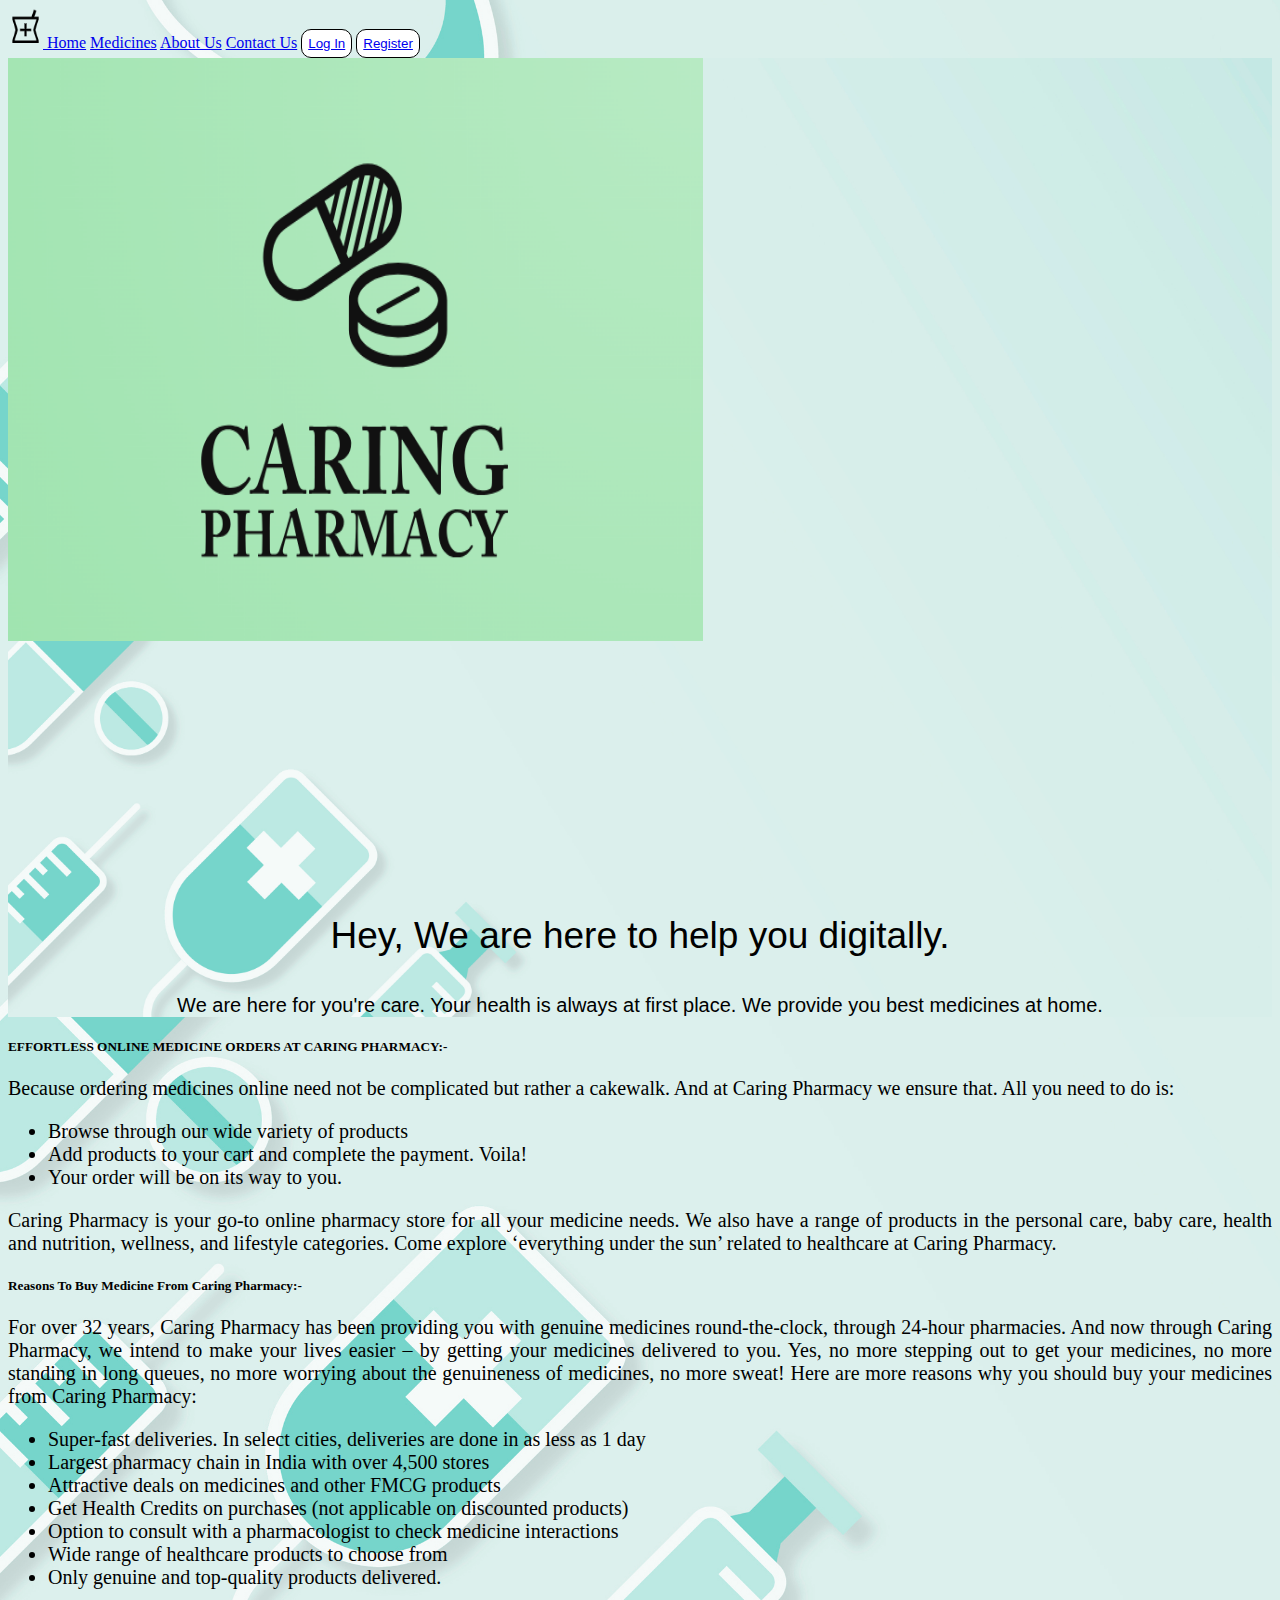
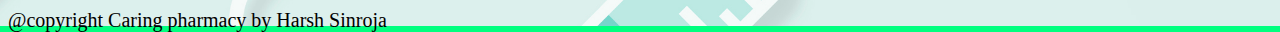
<file: index.html>
<!DOCTYPE html>
<html lang="en">

<head>
  <meta charset="UTF-8">
  <meta name="viewport" content="width=device-width, initial-scale=1.0">
  <title>Home</title>
  <link href="https://cdn.jsdelivr.net/npm/bootstrap@5.0.2/dist/css/bootstrap.min.css" rel="stylesheet"
    integrity="sha384-EVSTQN3/azprG1Anm3QDgpJLIm9Nao0Yz1ztcQTwFspd3yD65VohhpuuCOmLASjC" crossorigin="anonymous">
  <link rel="stylesheet" href="./CSS/style.css">
</head>

<body class="bg">
  <!--Navbar starts-->
  <nav class="top-0 position-sticky">
    <div class="p-3 bg-success">

      <a class="navbar-brand" href="#">
        <!--img class="size-small" src="../IMG/navbar logo.PNG" alt="" width="30" height="24"-->
        <!--img src="../IMG/medical navbar logo.png" alt="" width="35" height="40"-->
        <img src="./IMG/medical navbar logo-2.png" alt="" width="35" height="40">
      </a>

      <a href="index.html" class="m-2 text-decoration-none text-light">Home</a>
      <a href="medicine.html" class="m-2 text-decoration-none text-light">Medicines</a>
      <a href="about.html" class="m-2 text-decoration-none text-light">About Us</a>
      <a href="query.html" class="m-2 text-decoration-none text-light">Contact Us</a>

      <button type="button" class="btn bg-light btn-md float-end"><a href="login.html"
          class="text-decoration-none text-dark">Log
          In</a></button>

      <button type="button" class="btn bg-light btn-md float-end me-1"><a href="register.html"
          class="text-decoration-none text-dark">Register</a></button>

    </div>
  </nav>
  <!--Navbar ends-->
  <div class="bg d-flex">

    <img class="" src="./IMG/caring medical full img.PNG" height="583" width="55%">
    <div class="center">
      <!--<h2 class="margin font-s1">Caring pharmacy</h2>-->
      <p class="font margin">
        Hey, We are here to help you digitally.
      </p>

      <p class="font-1 me-4">
        We are here for you're care. Your health is always at first place. We provide you best medicines at home.
      </p>
    </div>
  </div>

  <div class="container m-3 d-justify">

    <h5><b>EFFORTLESS ONLINE MEDICINE ORDERS AT CARING PHARMACY:-</b></h5>

    <p class="font-s3">Because ordering medicines online need not be complicated but rather a cakewalk.
       And at Caring Pharmacy we ensure that. All you need to do is:</p>
    <ul class="font-s3">
      <li>Browse through our wide variety of products</li>
      <li>Add products to your cart and complete the payment. Voila!</li>
      <li>Your order will be on its way to you.</li>
      </p>
    </ul>
    <p class="font-s3">
      Caring Pharmacy is your go-to online pharmacy store for all your medicine needs. We also have a range of products
      in the personal care, baby care, health and nutrition, wellness, and lifestyle categories. Come explore
      ‘everything under the sun’ related to healthcare at Caring Pharmacy.
    </p>

    <h5><b>Reasons To Buy Medicine From Caring Pharmacy:-</b></h5>

    <p class="font-s3 container m-3 d-justify">
      For over 32 years, Caring Pharmacy has been providing you with genuine medicines round-the-clock, through 24-hour
      pharmacies. And now through Caring Pharmacy, we intend to make your lives easier – by getting your medicines
      delivered to you. Yes, no more stepping out to get your medicines, no more standing in long queues, no more
      worrying about the genuineness of medicines, no more sweat! Here are more reasons why you should buy your
      medicines from Caring Pharmacy:
    </p>

    <ul class="font-s3">
      <li>Super-fast deliveries. In select cities, deliveries are done in as less as 1 day</li>
      <li>Largest pharmacy chain in India with over 4,500 stores</li>
      <li>Attractive deals on medicines and other FMCG products</li>
      <li>Get Health Credits on purchases (not applicable on discounted products)</li>
      <li>Option to consult with a pharmacologist to check medicine interactions</li>
      <li>Wide range of healthcare products to choose from</li>
      <li>Only genuine and top-quality products delivered.</li>
    </ul>
  </div>

  <footer class="bg-secondry bottom">
    <p class="text-center p-3 mb-2 bg-secondary text-white font-s2">@copyright Caring pharmacy by Harsh Sinroja</p>
  </footer>
</body>

</html>
</file>
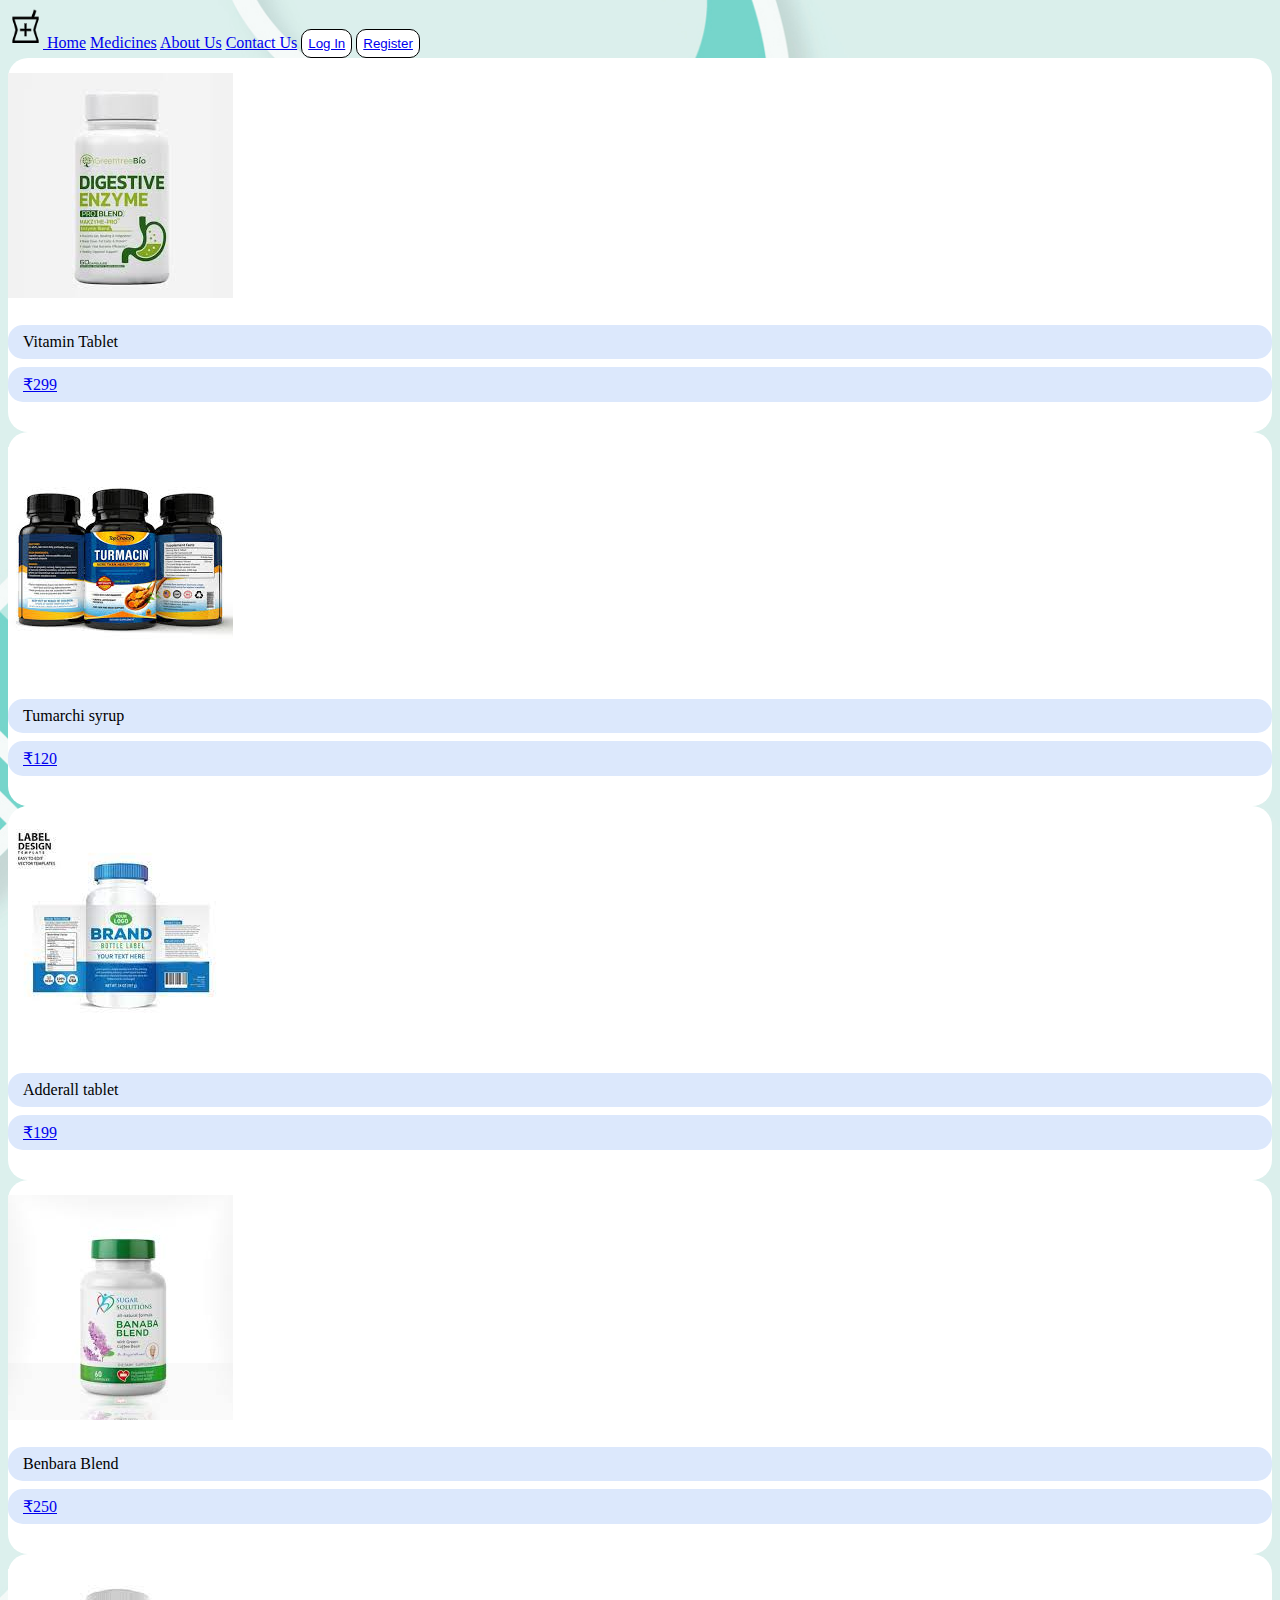
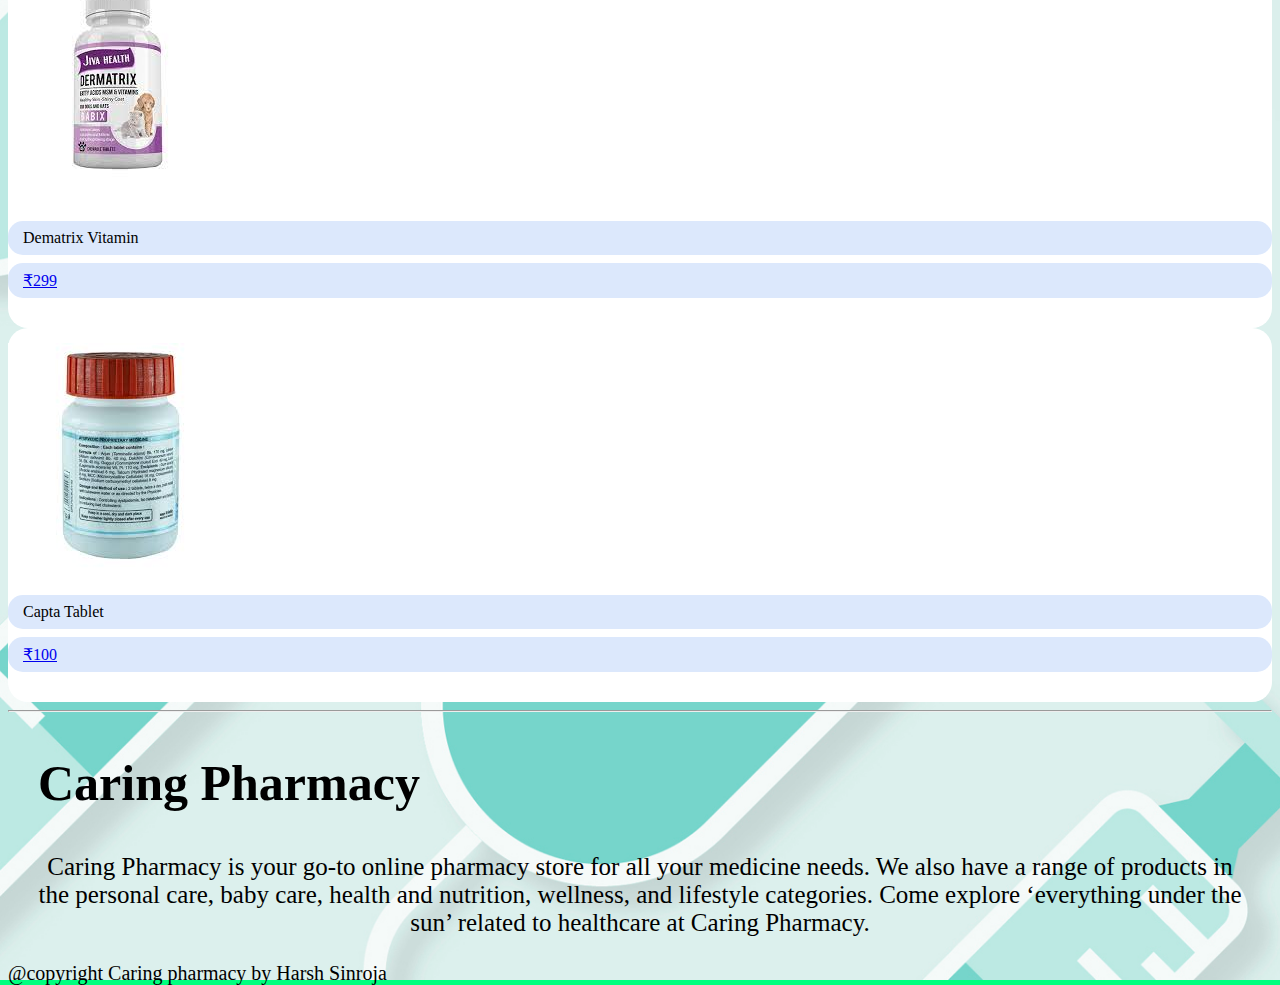
<file: medicine.html>
<!DOCTYPE html>
<html lang="en">

<head>
    <meta charset="UTF-8">
    <meta name="viewport" content="width=device-width, initial-scale=1.0">
    <title>Medicines</title>
    <link href="https://cdn.jsdelivr.net/npm/bootstrap@5.0.2/dist/css/bootstrap.min.css" rel="stylesheet"
        integrity="sha384-EVSTQN3/azprG1Anm3QDgpJLIm9Nao0Yz1ztcQTwFspd3yD65VohhpuuCOmLASjC" crossorigin="anonymous">
    <link rel="stylesheet" href="./CSS/style.css">
</head>

<body class="bg ">
    <!--Navbar starts-->
    <nav class="top-0 position-sticky">
        <div class="p-3 bg-success">

            <a class="navbar-brand" href="#">
                <!--img class="size-small" src="../IMG/navbar logo.PNG" alt="" width="30" height="24"-->
                <!--img src="../IMG/medical navbar logo.png" alt="" width="35" height="40"-->
                <img src="./IMG/medical navbar logo-2.png" alt="" width="35" height="40">
            </a>

            <a href="index.html" class="m-2 text-decoration-none text-light">Home</a>
            <a href="medicine.html" class="m-2 text-decoration-none text-light">Medicines</a>
            <a href="about.html" class="m-2 text-decoration-none text-light">About Us</a>
            <a href="query.html" class="m-2 text-decoration-none text-light">Contact Us</a>

            <button type="button" class="btn bg-light btn-md float-end"><a href="login.html"
                    class="text-decoration-none text-dark">Log
                    In</a></button>
            
            <button type="button" class="btn bg-light btn-md float-end me-1"><a href="register.html"
                    class="text-decoration-none text-dark">Register</a></button>

        </div>
    </nav>
    <!--Navbar ends-->
    <section class="sec-3 container text-center py-5" id="sec-3">

		<div class="row">
			<div class="col-4 medicine mt-4">
				<div>
					<img src="./IMG/cards/c1.jpeg" class="">
					<div class="d-flex justify-content-around txt-img">
						<p>Vitamin Tablet</p>
						<p><a href="purchase.html">₹299</a></p>
					</div>
				</div>
			</div>
			<div class="col-4 medicine mt-4">
				<div>
					<img src="./IMG/cards/c2.jpeg" class="">
					<div class="d-flex justify-content-around txt-img">
						<p>Tumarchi syrup</p>
						<p><a href="purchase.html">₹120</a></p>
					</div> 
				</div>
			</div>
			<div class="col-4 medicine mt-4">
				<div>
					<img src="./IMG/cards/c3.jpeg" class="">
					<div class="d-flex justify-content-around txt-img">
						<p>Adderall tablet</p>
						<p><a href="purchase.html">₹199</a></p>
					</div> 
				</div>
			</div>
		</div>

		<div class="row m-2">
			<div class="col-4 medicine mt-4">
				<div>
					<img src="./IMG/cards/c4.jpeg" class="">
					<div class="d-flex justify-content-around txt-img">
						<p>Benbara Blend</p>
						<p><a href="purchase.html">₹250</a></p>
					</div> 
				</div>
			</div>
			<div class="col-4 medicine mt-4">
				<div>
					<img src="./IMG/cards/c5.jpeg" class="">
					<div class="d-flex justify-content-around txt-img">
						<p>Dematrix Vitamin</p>
						<p><a href="purchase.html">₹299</a></p>
					</div> 
				</div>
			</div>
			<div class="col-4 medicine mt-4">
				<div>
					<img src="./IMG/cards/c6.jpeg" class="">
					<div class="d-flex justify-content-around txt-img">
						<p>Capta Tablet</p>
						<p><a href="purchase.html">₹100</a></p>
					</div> 
				</div>
			</div>
		</div>
	</section>
<hr>
<h2 class="medi-head">Caring Pharmacy</h2>
    <p class="medi-text font-s3">
        Caring Pharmacy is your go-to online pharmacy store for all your medicine needs. We also have a range of products
        in the personal care, baby care, health and nutrition, wellness, and lifestyle categories. Come explore
        ‘everything under the sun’ related to healthcare at Caring Pharmacy.
      </p>

    
    <footer class="bg-secondry bottom">
        <p class="text-center p-3 mb-2 bg-secondary text-white font-s2">@copyright Caring pharmacy by Harsh Sinroja</p>
      </footer>

</html>
</file>
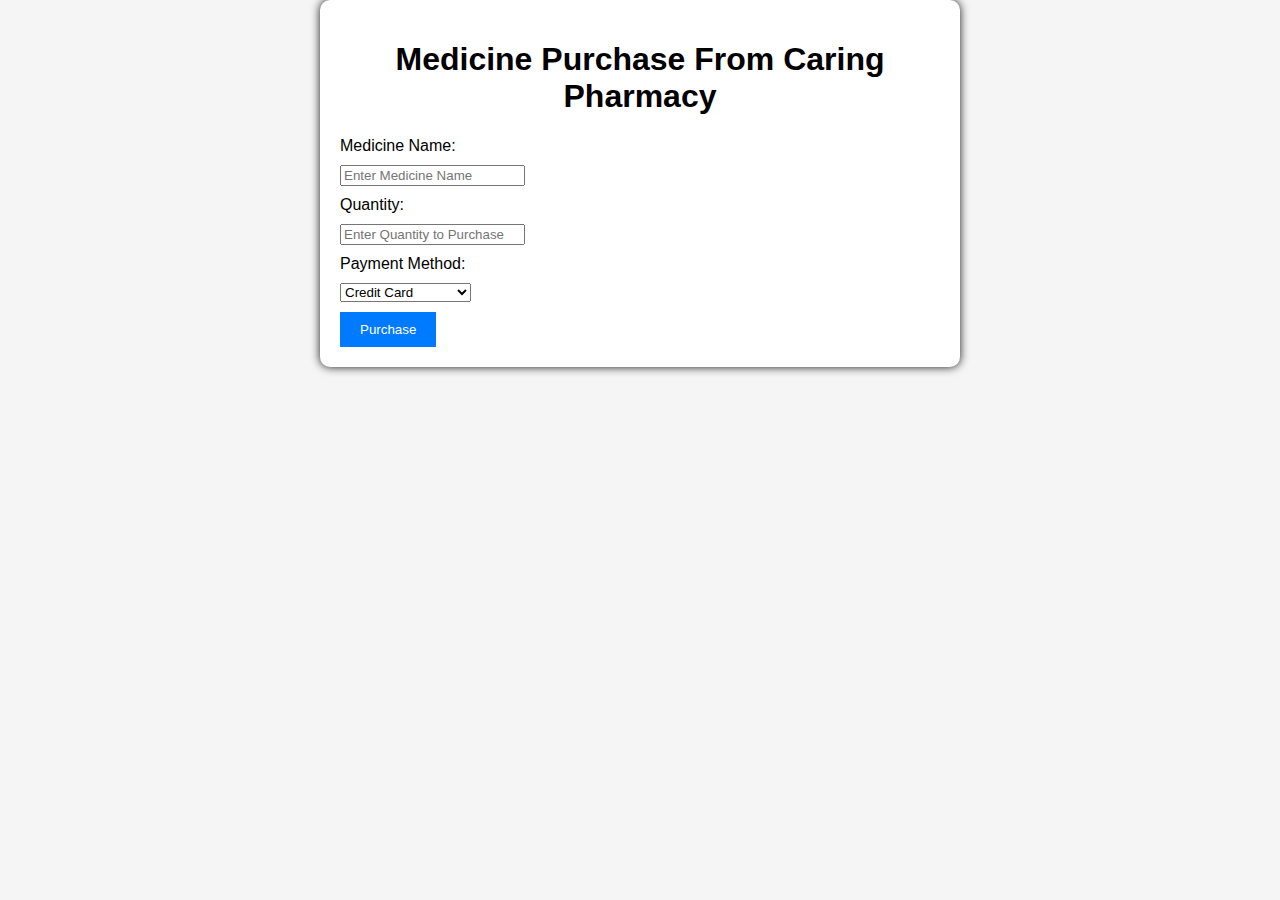
<file: purchase.html>
<!DOCTYPE html>
<html lang="en">

<head>
    <meta charset="UTF-8">
    <meta name="viewport" content="width=device-width, initial-scale=1.0">
    <title>Medicine Purchase</title>
    <style>
        body {
            font-family: Arial, sans-serif;
            background-color: #f5f5f5;
            margin: 0;
            padding: 0;
        }

        .container {
            max-width: 600px;
            margin: 0 auto;
            padding: 20px;
            background-color: #fff;
            box-shadow: 0 0 10px rgba(0, 0, 0, 0.9);
            border-radius: 10px;
        }

        h1 {
            text-align: center;
        }

        label,
        input,
        select {
            display: block;
            margin-bottom: 10px;
        }

        button {
            background-color: #007BFF;
            color: #fff;
            border: none;
            padding: 10px 20px;
            cursor: pointer;
        }
    </style>
</head>

<body>
    <div class="container">
        <h1>Medicine Purchase From Caring Pharmacy</h1>
        <form id="purchaseForm">
            <label for="medicineName">Medicine Name:</label>
            <input type="text" placeholder="Enter Medicine Name" id="medicineName" name="medicineName" required>
            <label for="quantity">Quantity:</label>
            <input type="number" placeholder="Enter Quantity to Purchase" id="quantity" name="quantity" min="1"
                required>
            <label for="paymentMethod">Payment Method:</label>
            <select id="paymentMethod" name="paymentMethod">
                <option value="creditCard">Credit Card</option>
                <option value="Debit Card">Debit card</option>
                <option value="cash">Cash On Delavery</option>
                <option value="cash">UPI</option>
            </select>
            <button type="button" onclick="purchaseMedicine()">Purchase</button>
        </form>
        <div id="purchaseResult"></div>
    </div>
    <script>
        function purchaseMedicine() {
            const medicineName = document.getElementById("medicineName").value;
            const quantity = document.getElementById("quantity").value;
            const paymentMethod = document.getElementById("paymentMethod").value;
            const confirmationMessage = `
            Thank you for purchasing ${quantity} ${medicineName}(s).
            Payment method: ${paymentMethod}. 
            `;
            document.getElementById("purchaseResult").innerHTML = confirmationMessage;
        }
    </script>
</body>

</html>
</file>
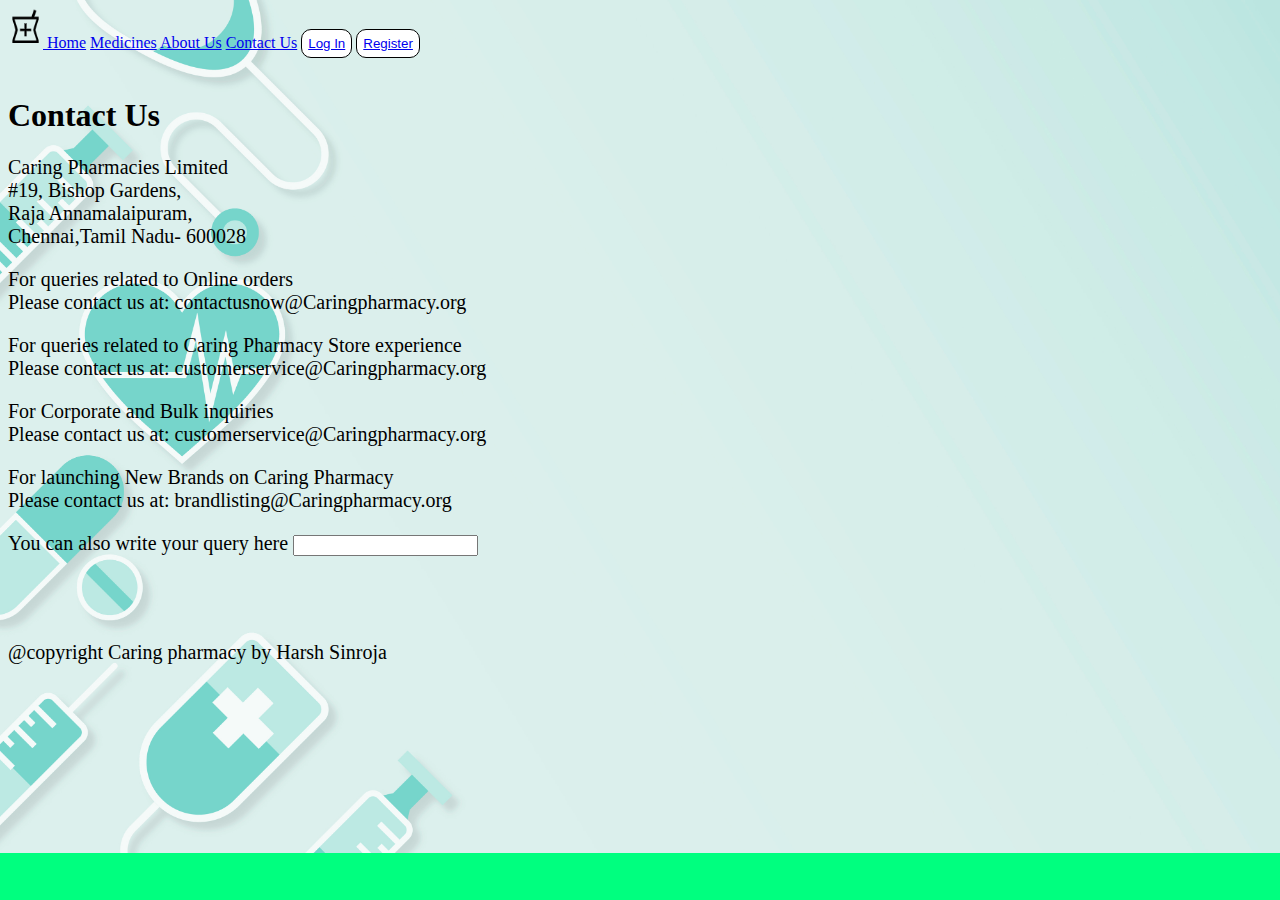
<file: query.html>
<!DOCTYPE html>
<html lang="en">

<head>
    <meta charset="UTF-8">
    <meta name="viewport" content="width=device-width, initial-scale=1.0">
    <title>Contact us</title>
    <link href="https://cdn.jsdelivr.net/npm/bootstrap@5.0.2/dist/css/bootstrap.min.css" rel="stylesheet"
        integrity="sha384-EVSTQN3/azprG1Anm3QDgpJLIm9Nao0Yz1ztcQTwFspd3yD65VohhpuuCOmLASjC" crossorigin="anonymous">
    <link rel="stylesheet" href="./CSS/style.css">

</head>

<body class="bg">
    <!--Navbar starts-->
    <nav class="top-0 position-sticky">
        <div class="p-3 bg-success">

            <a class="navbar-brand" href="#">
                <!--img class="size-small" src="../IMG/navbar logo.PNG" alt="" width="30" height="24"-->
                <!--img src="../IMG/medical navbar logo.png" alt="" width="35" height="40"-->
                <img src="./IMG/medical navbar logo-2.png" alt="" width="35" height="40">
            </a>

            <a href="index.html" class="m-2 text-decoration-none text-light">Home</a>
            <a href="medicine.html" class="m-2 text-decoration-none text-light">Medicines</a>
            <a href="about.html" class="m-2 text-decoration-none text-light">About Us</a>
            <a href="query.html" class="m-2 text-decoration-none text-light">Contact Us</a>

            <button type="button" class="btn bg-light btn-md float-end"><a href="login.html"
                    class="text-decoration-none text-dark">Log
                    In</a></button>

            <button type="button" class="btn bg-light btn-md float-end me-1"><a href="register.html"
                    class="text-decoration-none text-dark">Register</a></button>

        </div>
    </nav>
    <!--Navbar ends-->
    <br>
    <div class="container">
        <h1>Contact Us</h1>

        <p class="font-s2">
            Caring Pharmacies Limited <br>
            #19, Bishop Gardens,<br>
            Raja Annamalaipuram,<br>
            Chennai,Tamil Nadu- 600028
        </p>

        <p class="font-s2">
            For queries related to Online orders <br>
            Please contact us at: contactusnow@Caringpharmacy.org
        </p>

        <p class="font-s2">
            For queries related to Caring Pharmacy Store experience <br>
            Please contact us at: customerservice@Caringpharmacy.org
        </p>

        <p class="font-s2">
            For Corporate and Bulk inquiries <br>
            Please contact us at: customerservice@Caringpharmacy.org
        </p>

        <p class="font-s2">
            For launching New Brands on Caring Pharmacy <br>
            Please contact us at: brandlisting@Caringpharmacy.org
        </p>
        <p class="font-s2">You can also write your query here <input type="text"></p>
        <pre>

            
        </pre>
    </div>

    <footer class="bg-secondry bottom">
        <p class="text-center p-3 mb-2 bg-secondary text-white font-s2">@copyright Caring pharmacy by Harsh
            Sinroja</p>
    </footer>

</body>

</html>
</file>
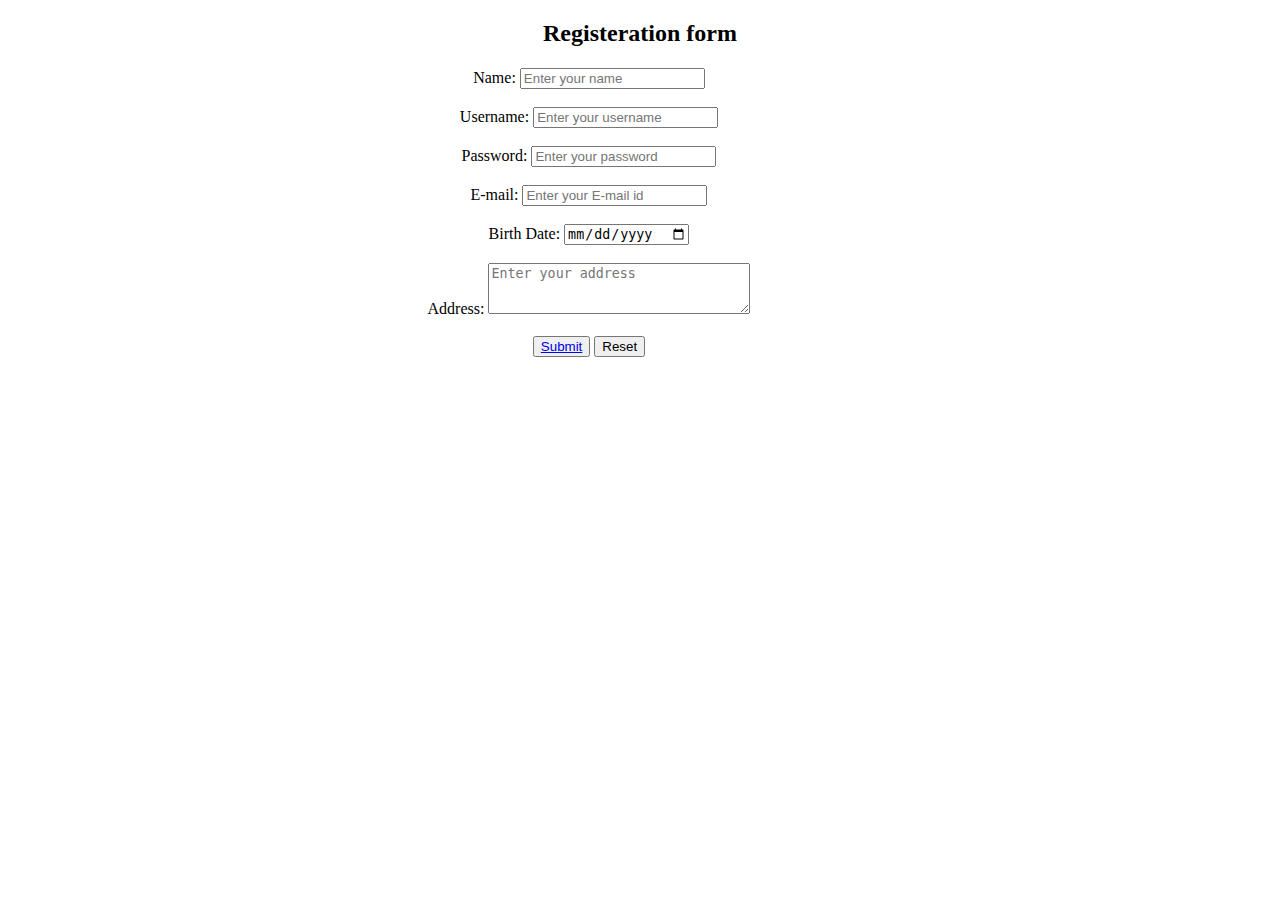
<file: register.html>
<!DOCTYPE html>
<html lang="en">

<head>
    <meta charset="UTF-8">
    <meta name="viewport" content="width=device-width, initial-scale=1.0">
    <title>Register</title>
    <link href="https://cdn.jsdelivr.net/npm/bootstrap@5.0.2/dist/css/bootstrap.min.css" rel="stylesheet"
        integrity="sha384-EVSTQN3/azprG1Anm3QDgpJLIm9Nao0Yz1ztcQTwFspd3yD65VohhpuuCOmLASjC" crossorigin="anonymous">
    <link rel="stylesheet" href="./CSS/style.css">
</head>

<body class="border-light bg-success text-light">
    <h2 class="mh">Registeration form</h2>
    <form action="" class="container m-3 p-3 text-center">
        <div class="cont  pb-4">


            <label for="Name" class="mt-3">Name:</label>
            <input type="text" placeholder="Enter your name">
            <br><br>

            <label for="Username">Username:</label>
            <input type="text" placeholder="Enter your username">
            <br><br>

            <label for="Password">Password:</label>
            <input type="password" placeholder="Enter your password">
            <br><br>

            <label for="E-mail">E-mail:</label>
            <input type="email" placeholder="Enter your E-mail id">
            <br><br>

            <label for="Birth-date">Birth Date:</label>
            <input type="date">
            <br><br>

            <label for="Address">Address:</label>
            <textarea name="Address" id="a1" cols="30" rows="3" placeholder="Enter your address"></textarea>
            <br><br>

            <button><a href="index.html" class="text-decoration-none text-dark">Submit</a></button>

            <button type="reset" class="text-decoration-none text-dark">Reset</button>
        </div>
    </form>
</body>

</html>
</file>
<file: CSS/style.css>
.bg{
    /*background-color:#01A66F;*/
    /*background-color: #75CE9F;*/
    /*background-color:#b2db83 ;*/
    /*background-color: #ffc06e;*/
    background-color:springgreen;
}
.size-small{
    height: 3%;
    width: 3%;
}
.small{
    width: 200px;
}
.logo-bg{
    background-color:rgb(38, 243, 140);
}
.bottom{
    position: bottom;
    bottom: 0%;
    margin-bottom:-2% ;
}
.center{
    text-align: center;
    align-items: center;
    justify-content: center;
}
/*.img-b{
    height:10%;
    width:100%;
}*/
.margin{
    margin-top: 270px;
}
.font{
    font-size: 37px;
    font-family:'Gill Sans', 'Gill Sans MT', Calibri, 'Trebuchet MS', sans-serif ;
}
.font-1{
    font-family: Arial, Helvetica, sans-serif;
    font-size: 20px;
}
.bg{
    background-image: url("../IMG/bg.jpg");
    background-size: cover;
    background-repeat: no-repeat;

}
.font-s1{
    font-size: 70px;
    text-align: center;
}
.font-s2{
    text-align: justify;
    font-size: 20px;
}
.border{
    border: 2px solid black;
}
.cont{
    justify-content: center;
    text-align: center;
    width: 400px;
    /* margin: 0 auto; */
    border: 1px solid #fff;
    margin-left: 380px;
}
.btn{
    border-radius: 10px;
    background-color: #fff;
    border: 1px solid #000;
    color: #000;
    padding: 6px;
}
.btn:hover{
    background-color: #000;
    color: #fff;
}
.mh{
    justify-content: center;
    text-align: center;
}
.d-justify{
    text-align: justify;
}
.font-s3{
    font-size: 20px;
}
.cont-1{
    margin-top: 50vh ;
    width: 400px;
    margin: 0 auto;
    border: 1px solid #fff;
}
.body{
    justify-content: center;
    text-align: center;
}
.m{
    margin-left: 10px;
    margin-bottom: 10px;
}

.medicine div{
	border-radius: 20px;
	background-color: #fff;
	padding: 15px 0;
}
.txt-img p{
	background-color: #dce8fc;
	padding: 8px 15px;
	margin: 8px 0 0 0;
	border-radius: 15px;
	cursor: pointer;
}
.txt-img p:hover{
	color: #fff;
	background-color: #dca8fc;
}
hr{
    color: #180070;
}
.medi-text{
    text-align:center;
    justify-content: center;
    margin-left:30px;
    margin-right:30px;
    font-size: 25px;
}
.medi-head{
    margin-left:30px;
    margin-right:30px;
    font-size: 50px;
}
</file>
